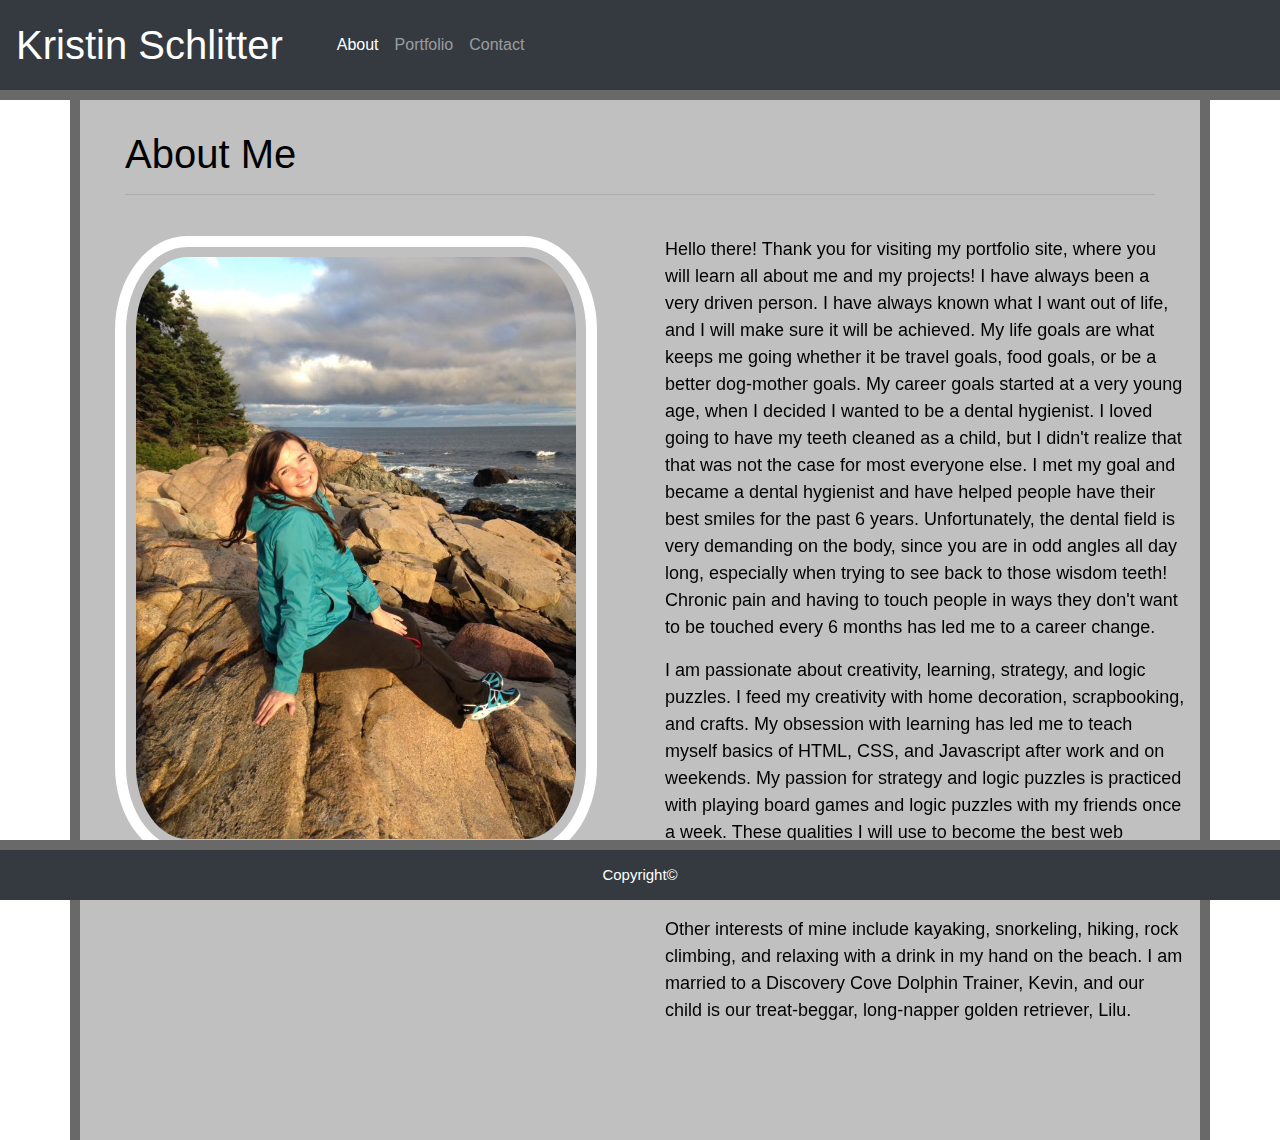
<file: index.html>
<!DOCTYPE html>
<html lang="en">
<head>
    <meta charset="UTF-8">
    <meta name="viewport" content="width=device-width, initial-scale=1.0">
    <meta http-equiv="X-UA-Compatible" content="ie=edge">
    <title>Kristin's Website</title>
    <link rel="stylesheet" href="https://stackpath.bootstrapcdn.com/bootstrap/4.3.1/css/bootstrap.min.css" integrity="sha384-ggOyR0iXCbMQv3Xipma34MD+dH/1fQ784/j6cY/iJTQUOhcWr7x9JvoRxT2MZw1T" crossorigin="anonymous">
    <link rel="stylesheet" href="./assets/css/boot.css" type="text/css">
</head>
<body>


  <nav class="navbar navbar-expand-lg navbar-expand{-sm|-md|-lg|-xl} navbar-dark bg-dark">
    <a class="navbar-brand" href="#">Kristin Schlitter</a>
    <button class="navbar-toggler" type="button" data-toggle="collapse" data-target="#navbarNavDropdown" aria-controls="navbarNavDropdown" aria-expanded="false" aria-label="Toggle navigation">
      <span class="navbar-toggler-icon"></span>
    </button>
    <div class="collapse navbar-collapse " id="navbarNavDropdown">
      <ul class="navbar-nav">
        <li class="nav-item active">
          <a class="nav-link" href="index.html">About <span class="sr-only">(current)</span></a>
        </li>
        <li class="nav-item ">
          <a class="nav-link" href="portfolio.html">Portfolio</a>
        </li>
        <li class="nav-item ">
          <a class="nav-link" href="contact.html">Contact</a>
        </li>
      </ul>
    </div>
  </nav>


        
  <div class="container">

    <div class="row row1">
      <div class="col-lg-12 aboutHeading">
        <h1>About Me</h1>
        <hr>
      </div>
    </div>

    <div class="row row2">        
      <div class="col-lg-6  col-md-5 mePhoto">
        <div class="sticky">
          <img class="me"  src="./assets/images/kristinPhoto.jpg"   >
        </div>
      </div>
      <div class="col-lg-6 col-md-7 paragraphs">
        <p>Hello there! Thank you for visiting my portfolio site, where you will learn all about me and my projects! I have always been a very driven person. I have always known what I want out of life, and I will make sure it will be achieved. My life goals are what keeps me going whether it be travel goals, food goals, or be a better dog-mother goals. My career goals started at a very young age, when I decided I wanted to be a dental hygienist. I loved going to have my teeth cleaned as a child, but I didn't realize that that was not the case for most everyone else. I met my goal and became a dental hygienist and have helped people have their best smiles for the past 6 years. Unfortunately, the dental field is very demanding on the body, since you are in odd angles all day long, especially when trying to see back to those wisdom teeth! Chronic pain and having to touch people in ways they don't want to be touched every 6 months has led me to a career change.</p>
        <p>I am passionate about creativity, learning, strategy, and logic puzzles. I feed my creativity with home decoration, scrapbooking, and crafts. My obsession with learning has led me to teach myself basics of HTML, CSS, and Javascript after work and on weekends. My passion for strategy and logic puzzles is practiced with playing board games and logic puzzles with my friends once a week. These qualities I will use to become the best web developer I can be and to continue to develop new skills as technology advances.</p>
        <p class="lastP">Other interests of mine include kayaking, snorkeling, hiking, rock climbing, and relaxing with a drink in my hand on the beach. I am married to a Discovery Cove Dolphin Trainer, Kevin, and our child is our treat-beggar, long-napper golden retriever, Lilu.</p>
      </div>
    </div>

  </div>

  <footer class="navbar navbar-dark bg-dark fix">
    <span class="navbar-brand mb-0 h1">Copyright© </span>
  </footer>
    

  <script src="https://code.jquery.com/jquery-3.3.1.slim.min.js" integrity="sha384-q8i/X+965DzO0rT7abK41JStQIAqVgRVzpbzo5smXKp4YfRvH+8abtTE1Pi6jizo" crossorigin="anonymous"></script>
  <script src="https://cdnjs.cloudflare.com/ajax/libs/popper.js/1.14.7/umd/popper.min.js" integrity="sha384-UO2eT0CpHqdSJQ6hJty5KVphtPhzWj9WO1clHTMGa3JDZwrnQq4sF86dIHNDz0W1" crossorigin="anonymous"></script>
  <script src="https://stackpath.bootstrapcdn.com/bootstrap/4.3.1/js/bootstrap.min.js" integrity="sha384-JjSmVgyd0p3pXB1rRibZUAYoIIy6OrQ6VrjIEaFf/nJGzIxFDsf4x0xIM+B07jRM" crossorigin="anonymous"></script>  

</body>
</html>
</file>
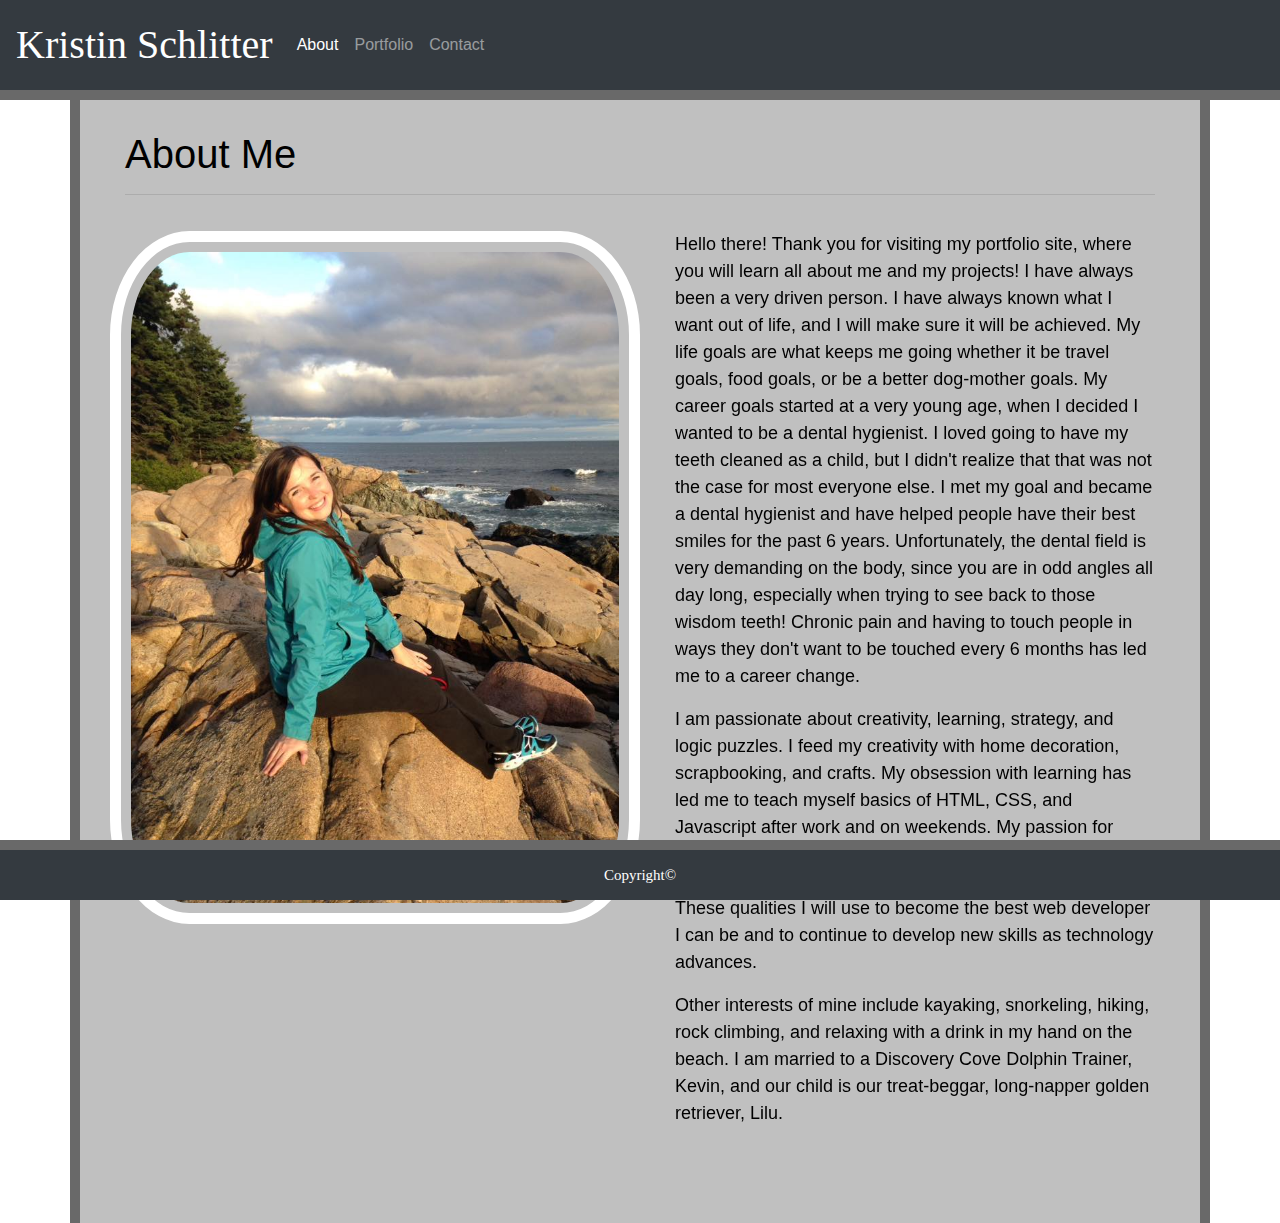
<file: assets/index.html>
<!DOCTYPE html>
<html lang="en">
<head>
    <meta charset="UTF-8">
    <meta name="viewport" content="width=device-width, initial-scale=1.0">
    <meta http-equiv="X-UA-Compatible" content="ie=edge">
    <title>Kristin's Website</title>
    <link rel="stylesheet" href="https://stackpath.bootstrapcdn.com/bootstrap/4.3.1/css/bootstrap.min.css" integrity="sha384-ggOyR0iXCbMQv3Xipma34MD+dH/1fQ784/j6cY/iJTQUOhcWr7x9JvoRxT2MZw1T" crossorigin="anonymous">
    <link rel="stylesheet" href="boot.css" type="text/css">
</head>
<body>
        <nav class="navbar navbar-expand-lg navbar-dark bg-dark">
                <a class="navbar-brand" href="#">Kristin Schlitter</a>
                <button class="navbar-toggler" type="button" data-toggle="collapse" data-target="#navbarNavDropdown" aria-controls="navbarNavDropdown" aria-expanded="false" aria-label="Toggle navigation">
                  <span class="navbar-toggler-icon"></span>
                </button>
                <div class="collapse navbar-collapse" id="navbarNavDropdown">
                  <ul class="navbar-nav">
                    <li class="nav-item active">
                      <a class="nav-link" href="index.html">About <span class="sr-only">(current)</span></a>
                    </li>
                    <li class="nav-item">
                      <a class="nav-link" href="portfolio.html">Portfolio</a>
                    </li>
                    <li class="nav-item">
                      <a class="nav-link" href="contact.html">Contact</a>
                    </li>
                  </ul>
                </div>
              </nav>
        
        <div class="container">
            <div class="row row1">
                    <div class="col-lg-12 aboutHeading">
                            <h1>About Me</h1>
                            <hr>
                    </div>
                <div class="col-lg-6  col-md-5 mePhoto">
                    <div class="row row1-2">
                      
                        <img class="sticky" src="../assets/images/kristinPhoto.jpg"   >
                      
                    </div>
                </div>
                <div class="col-lg-6 col-md-7 paragraphs">
                    <p>Hello there! Thank you for visiting my portfolio site, where you will learn all about me and my projects! I have always been a very driven person. I have always known what I want out of life, and I will make sure it will be achieved. My life goals are what keeps me going whether it be travel goals, food goals, or be a better dog-mother goals. My career goals started at a very young age, when I decided I wanted to be a dental hygienist. I loved going to have my teeth cleaned as a child, but I didn't realize that that was not the case for most everyone else. I met my goal and became a dental hygienist and have helped people have their best smiles for the past 6 years. Unfortunately, the dental field is very demanding on the body, since you are in odd angles all day long, especially when trying to see back to those wisdom teeth! Chronic pain and having to touch people in ways they don't want to be touched every 6 months has led me to a career change.</p>
                    <p>I am passionate about creativity, learning, strategy, and logic puzzles. I feed my creativity with home decoration, scrapbooking, and crafts. My obsession with learning has led me to teach myself basics of HTML, CSS, and Javascript after work and on weekends. My passion for strategy and logic puzzles is practiced with playing board games and logic puzzles with my friends once a week. These qualities I will use to become the best web developer I can be and to continue to develop new skills as technology advances.</p>
                    <p class="lastP">Other interests of mine include kayaking, snorkeling, hiking, rock climbing, and relaxing with a drink in my hand on the beach. I am married to a Discovery Cove Dolphin Trainer, Kevin, and our child is our treat-beggar, long-napper golden retriever, Lilu.</p>
                </div>
              

            </div>
        </div>

        <footer class="navbar navbar-dark bg-dark fix">
                <span class="navbar-brand mb-0 h1">Copyright© </span>
        </footer>
    
</body>
</html>
</file>
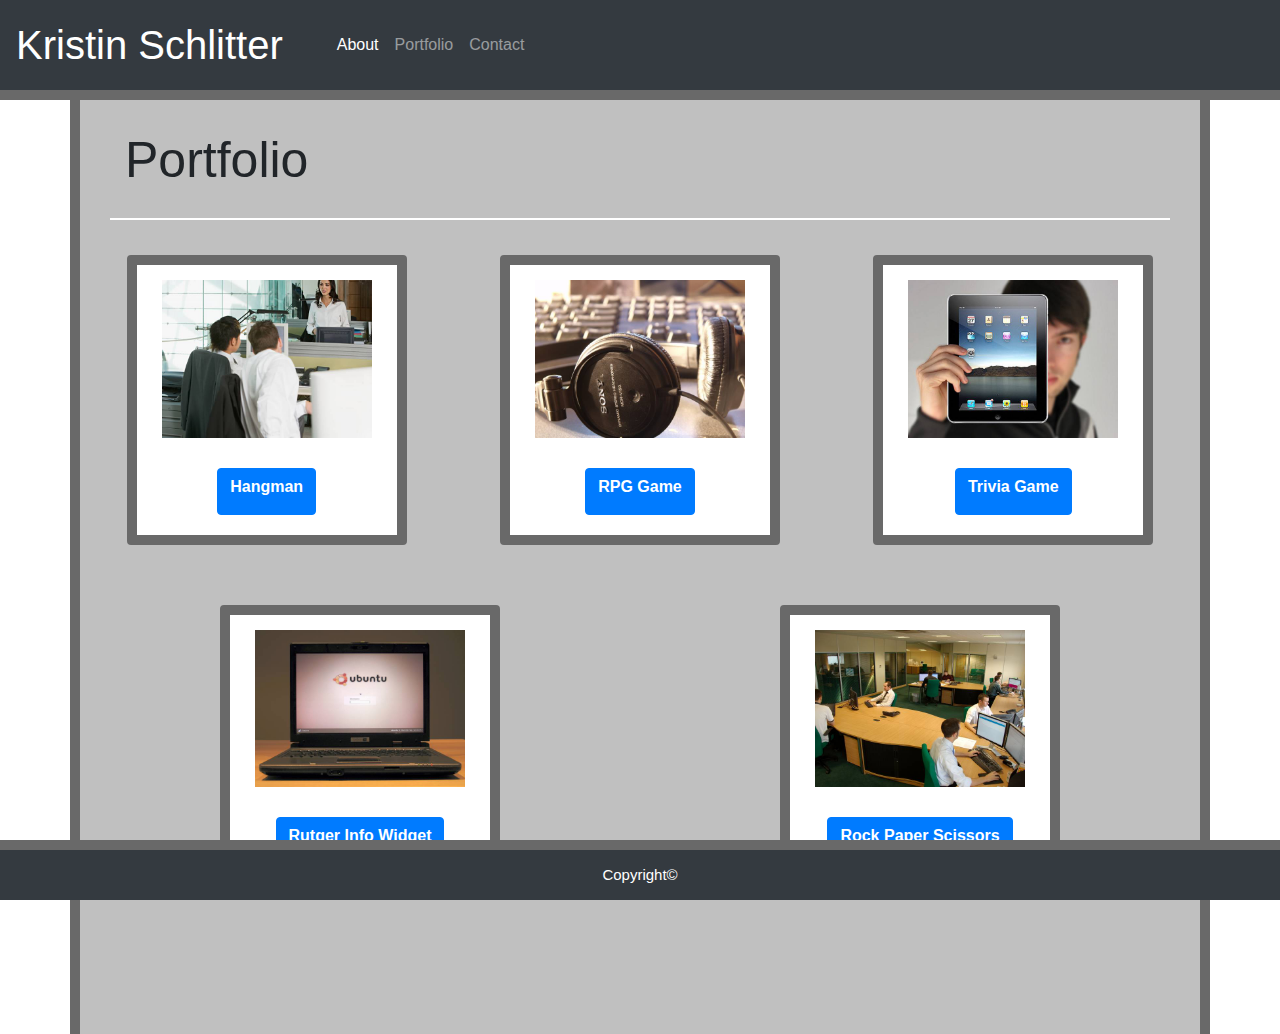
<file: portfolio.html>
<!DOCTYPE html>
<html lang="en">
<head>
    <meta charset="UTF-8">
    <meta name="viewport" content="width=device-width, initial-scale=1.0">
    <meta http-equiv="X-UA-Compatible" content="ie=edge">
    <title>Kristin's Website</title>
    <link rel="stylesheet" href="https://stackpath.bootstrapcdn.com/bootstrap/4.3.1/css/bootstrap.min.css" integrity="sha384-ggOyR0iXCbMQv3Xipma34MD+dH/1fQ784/j6cY/iJTQUOhcWr7x9JvoRxT2MZw1T" crossorigin="anonymous">
    <link rel="stylesheet" href="./assets/css/boot.css" type="text/css">
</head>
<body>


  <nav class="navbar navbar-expand-lg navbar-dark bg-dark">
    <a class="navbar-brand" href="#">Kristin Schlitter</a>
    <button class="navbar-toggler" type="button" data-toggle="collapse" data-target="#navbarNavDropdown" aria-controls="navbarNavDropdown" aria-expanded="false" aria-label="Toggle navigation">
      <span class="navbar-toggler-icon"></span>
    </button>
    <div class="collapse navbar-collapse" id="navbarNavDropdown">
      <ul class="navbar-nav">
        <li class="nav-item active">
          <a class="nav-link" href="index.html">About <span class="sr-only">(current)</span></a>
        </li>
        <li class="nav-item">
          <a class="nav-link" href="portfolio.html">Portfolio</a>
        </li>
        <li class="nav-item">
          <a class="nav-link" href="contact.html">Contact</a>
        </li>
      </ul>
     </div>
  </nav>




                  
  <div class="container">

    <div class="row row1">
      <div class="col-lg-12 portHeading">
        <h1>Portfolio</h1>
      </div>
    </div>

    <div class="row row2">
      <div class="col-lg-3 card" style="width: 18rem;">
        <img src="./assets/images/portfolio1.jpg"  class="card-img-top portCards" alt="...">
        <div class="card-body">
          <a href="#" class="btn btn-primary btnPort">Hangman</a>
        </div>
      </div>
      <div class="col-lg-3 card" style="width: 18rem;">
        <img src="./assets/images/portfolio2.jpg" class="card-img-top portCards" alt="...">
        <div class="card-body">
          <a href="#" class="btn btn-primary btnPort">RPG Game</a>
        </div>
      </div>
      <div class="col-lg-3 card" style="width: 18rem;">
        <img src="./assets/images/portfolio3.jpg" class="card-img-top portCards" alt="...">
        <div class="card-body">
          <a href="#" class="btn btn-primary btnPort">Trivia Game</a>
        </div>
      </div>
    </div>      
                
                
    <div class="row row3">
      <div class="col-lg-3 card four" style="width: 18rem;">
        <img src="./assets/images/portfolio4.jpg" class="card-img-top portCards" alt="...">
        <div class="card-body">
          <a href="#" class="btn btn-primary btnPort">Rutger Info Widget</a>
        </div>
      </div>
      <div class="col-lg-3 card five" style="width: 18rem;">
        <img src="./assets/images/portfolio5.jpg" class="card-img-top portCards" alt="...">
        <div class="card-body">
          <a href="#" class="btn btn-primary btnPort">Rock Paper Scissors</a>
        </div>
      </div>
    </div> 

  </div>


  <footer class="navbar navbar-dark bg-dark fix">
    <span class="navbar-brand mb-0 h1">Copyright© </span>
  </footer>


  <script src="https://code.jquery.com/jquery-3.3.1.slim.min.js" integrity="sha384-q8i/X+965DzO0rT7abK41JStQIAqVgRVzpbzo5smXKp4YfRvH+8abtTE1Pi6jizo" crossorigin="anonymous"></script>
  <script src="https://cdnjs.cloudflare.com/ajax/libs/popper.js/1.14.7/umd/popper.min.js" integrity="sha384-UO2eT0CpHqdSJQ6hJty5KVphtPhzWj9WO1clHTMGa3JDZwrnQq4sF86dIHNDz0W1" crossorigin="anonymous"></script>
  <script src="https://stackpath.bootstrapcdn.com/bootstrap/4.3.1/js/bootstrap.min.js" integrity="sha384-JjSmVgyd0p3pXB1rRibZUAYoIIy6OrQ6VrjIEaFf/nJGzIxFDsf4x0xIM+B07jRM" crossorigin="anonymous"></script>

</body>
</html>
</file>
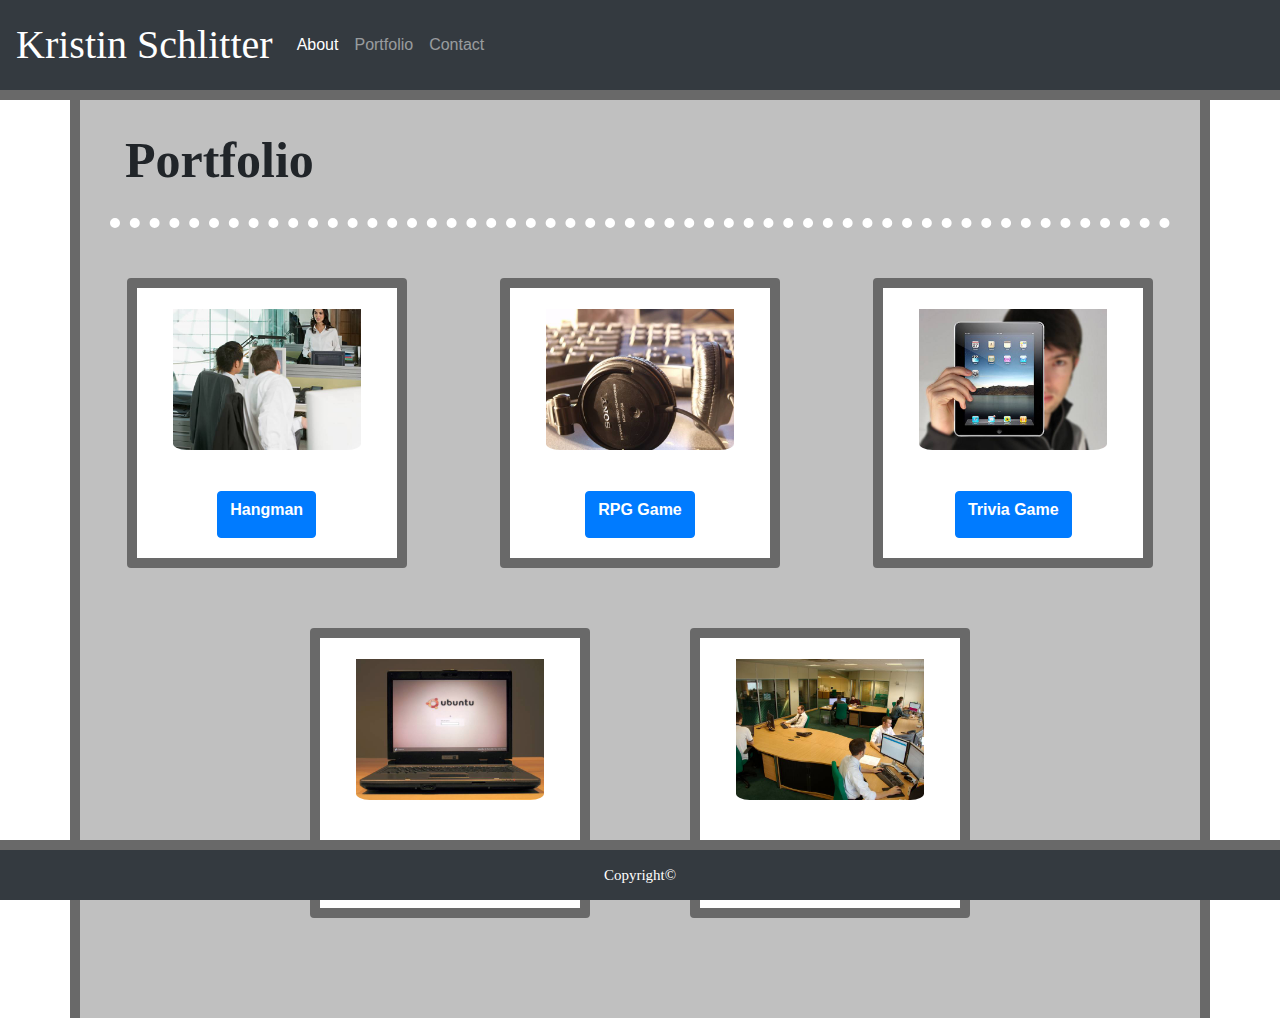
<file: assets/portfolio.html>
<!DOCTYPE html>
<html lang="en">
<head>
    <meta charset="UTF-8">
    <meta name="viewport" content="width=device-width, initial-scale=1.0">
    <meta http-equiv="X-UA-Compatible" content="ie=edge">
    <title>Kristin's Website</title>
    <link rel="stylesheet" href="https://stackpath.bootstrapcdn.com/bootstrap/4.3.1/css/bootstrap.min.css" integrity="sha384-ggOyR0iXCbMQv3Xipma34MD+dH/1fQ784/j6cY/iJTQUOhcWr7x9JvoRxT2MZw1T" crossorigin="anonymous">
    <link rel="stylesheet" href="boot.css" type="text/css">
</head>
<body>
        <nav class="navbar navbar-expand-lg navbar-dark bg-dark">
                <a class="navbar-brand" href="#">Kristin Schlitter</a>
                <button class="navbar-toggler" type="button" data-toggle="collapse" data-target="#navbarNavDropdown" aria-controls="navbarNavDropdown" aria-expanded="false" aria-label="Toggle navigation">
                  <span class="navbar-toggler-icon"></span>
                </button>
                <div class="collapse navbar-collapse" id="navbarNavDropdown">
                  <ul class="navbar-nav">
                    <li class="nav-item active">
                      <a class="nav-link" href="index.html">About <span class="sr-only">(current)</span></a>
                    </li>
                    <li class="nav-item">
                      <a class="nav-link" href="portfolio.html">Portfolio</a>
                    </li>
                    <li class="nav-item">
                      <a class="nav-link" href="contact.html">Contact</a>
                    </li>
                  </ul>
                </div>
              </nav>




                  
        <div class="container">
                <div class="row row1">
                        <div class="col-lg-12 portHeading">
                                <h1>Portfolio</h1>
                        </div>
                </div>
                <div class="row row2">
                        <div class="col-lg-3 card" style="width: 18rem;">
                                <img src="../assets/images/portfolio1.jpg"  class="card-img-top portCards" alt="...">
                                <div class="card-body">
                                  
                                  <a href="#" class="btn btn-primary">Hangman</a>
                                </div>
                        </div>
                              
                        <div class="col-lg-3 card" style="width: 18rem;">
                                <img src="../assets/images/portfolio2.jpg" class="card-img-top portCards" alt="...">
                                <div class="card-body">
                                             
                                    <a href="#" class="btn btn-primary">RPG Game</a>
                                 </div>
                         </div>
                            
                            
                        <div class="col-lg-3 card" style="width: 18rem;">
                                <img src="../assets/images/portfolio3.jpg" class="card-img-top portCards" alt="...">
                                <div class="card-body">
                                    
                                    <a href="#" class="btn btn-primary">Trivia Game</a>
                                </div>
                        </div>
                </div>      
                
                
                <div class="row row3">
                        <div class="col-lg-3 card four" style="width: 18rem;">
                                <img src="../assets/images/portfolio4.jpg" class="card-img-top portCards" alt="...">
                                <div class="card-body">
                                    
                                    <a href="#" class="btn btn-primary">Rutger Info Widget</a>
                                </div>
                        </div>
                        <div class="col-lg-3 card five" style="width: 18rem;">
                                <img src="../assets/images/portfolio5.jpg" class="card-img-top portCards" alt="...">
                                <div class="card-body">
                                    
                                    <a href="#" class="btn btn-primary">Rock Paper Scissors</a>
                                </div>
                        </div>
                </div>               
            </div>




              <footer class="navbar navbar-dark bg-dark fix">
                    <span class="navbar-brand mb-0 h1">Copyright© </span>
            </footer>
</body>
</html>
</file>
<file: assets/css/boot.css>
*{
    margin:0;
    padding: 0;
}


body{
    position: relative;
    height: auto;
}

nav{
    border-bottom: 10px dimgray solid;
    height: 100px;
    overflow: visible;
    z-index: 10;
}

#navbarNavDropdown{
    background-color: #343a40;
    padding: 10px;
    margin: 20px;   
}

.navbar-brand{
    font-size: 40px;
    font-family:  candara, 'Lucida Sans', 'Lucida Sans Regular', 'Lucida Grande', 'Lucida Sans Unicode', Geneva, Verdana, sans-serif;
}

.container{
    height: auto;
    background-color: silver;
    border-right:10px dimgray solid;
    border-left: 10px dimgray solid;
    border-bottom: 10px dimgray ;  
}


.row1{
    margin-top: 0px;
    padding: 30px;
    padding-bottom: 5px;
    position: relative;   
    
}

.aboutHeading{
    color: black;
    font-family: candara, 'Lucida Sans', 'Lucida Sans Regular', 'Lucida Grande', 'Lucida Sans Unicode', Geneva, Verdana, sans-serif;
    padding-bottom: 20px;
    font-weight: bold;
    font-size: 40px;
}

hr{color: white;}

p{ 
    font-size: 18px;
    color: black;
    padding-left: 10px;
}

.lastP{padding-bottom: 100px;}

.row{position: relative;}

.mePhoto{
    width: 100%;
    margin: 0 auto;
}

.me{ 
    width: 100%;
    height: 120%;
    max-height: 624px;
    max-width: 482px;

    border: 11px white solid;
    padding: 10px;
    border-radius: 15%;  
    margin: 0 20px;  
}


.sticky{
    position: -webkit-sticky;
    position: sticky;
    top: 20px;
    margin: 0 auto;
}


footer{
    border-top: 10px dimgray solid;
    height: 60px;
    width: 100%;   
}

.fix{
    position: fixed;
    bottom: 0;
}

.h1{
    margin: 0 auto;
    font-size: 15px;
}




/*Portfolio*/
.portHeading{
    font-family:  candara, 'Lucida Sans', 'Lucida Sans Regular', 'Lucida Grande', 'Lucida Sans Unicode', Geneva, Verdana, sans-serif;
    margin-bottom: 30px;
    padding-bottom: 20px;
    border-bottom: solid white 2px;
}

.portHeading> h1{font-size: 50px;}


.card{
    text-align: center;
    border: solid dimgray 10px;
    margin: 0 auto; 
    margin-bottom: 60px;  
}

.portCards{
    margin-top: 5px;
    height: auto;
    padding: 10px;  
}



.row3{padding-bottom: 80px;}



.btnPort{
    padding-bottom: 15px;
    font-weight: bold;
}




/*Contact Page*/

.contactHeading{
    font-family:  candara, 'Lucida Sans', 'Lucida Sans Regular', 'Lucida Grande', 'Lucida Sans Unicode', Geneva, Verdana, sans-serif;
    font-weight: bold;
    border-bottom: white solid 2px;
}

.contacth1{font-size: 50px;}

form{margin: 0 20px;}

.btnContact{
    width: 120px;
    margin-top: 20px;
    margin-left: 20px;
    margin-bottom: 200px;
}



/*minimal media query*/

@media screen and (max-width: 767px){ 
    .me{
        margin: 0 auto;
    }

    .paragraphs{
     margin-top: 20px;
    }
}
</file>
<file: assets/boot.css>
*{
    margin:0;
    padding: 0;
}

body{
    position: relative;
    height: auto;
}

nav{
    border-bottom: 10px dimgray solid;
    height: 100px;
}

.navbar-brand{
    font-size: 40px;
    font-family: Candara;
}

.container{
    height: auto;
    background-color: silver;
    border-right:10px dimgray solid;
    border-left: 10px dimgray solid;
    border-bottom: 10px dimgray ;
    
}


.row1{
    margin-top: 0px;
    
    padding: 30px;
    
    position: relative;
    
}

.aboutHeading{
    color: black;
    font-family: candara, 'Lucida Sans', 'Lucida Sans Regular', 'Lucida Grande', 'Lucida Sans Unicode', Geneva, Verdana, sans-serif;
    padding-bottom: 20px;
    font-weight: bold;
    font-size: 40px;

}

hr{
    color: white;
}

p{ 
    font-size: 18px;
    color: black;
    padding-left: 20px;
}

.lastP{
    padding-bottom: 50px;
}

.row{
    position: relative;
}

img{ 
    width: 100%;
    height: 120%;
    
    border: 11px white solid;
    padding: 10px;
    border-radius: 15%;
      
}


.sticky{
    position: -webkit-sticky;
    position: sticky;
    top: 20px;
}


footer{
    border-top: 10px dimgray solid;
    height: 60px;
    width: 100%;
    
}

.fix{
    position: fixed;
    bottom: 0;
}

.h1{
    margin: 0 auto;
    font-size: 15px;
}




/*Portfolio*/
.portHeading{
    font-family: Candara;
    margin-bottom: 20px;
    padding-bottom: 20px;
    border-bottom: dotted white 10px;
}

.portHeading> h1{
   font-weight: bold;
   font-size: 50px;
}


.card{
    text-align: center;
    border: solid dimgray 10px;
    margin: 0 auto; 
  
    
    
}

.portCards{
    height: auto;
}

.row2{
    margin-bottom: 60px;
}

.row3{
    padding-bottom: 100px;
   
}


.four{
    margin-left: 230px;
}

.five{
    margin-right: 230px;
}

.btn{
    padding-bottom: 15px;
    font-weight: bold;
}
</file>
